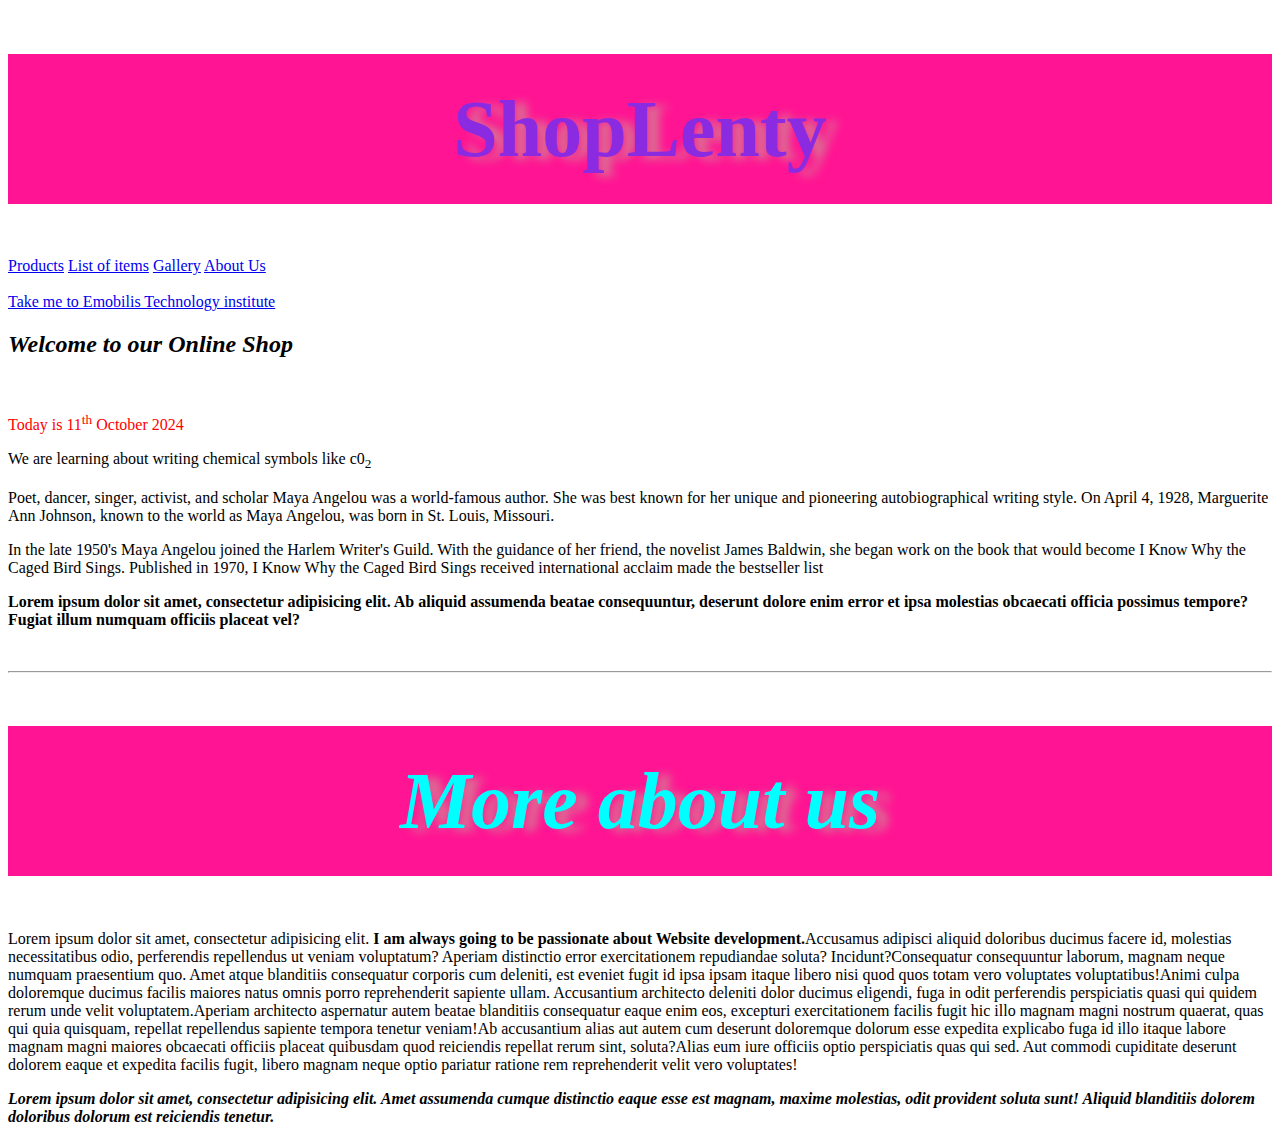
<file: index.html>
<!doctype html>
<html lang="en">
<head>
  <meta charset="UTF-8">
  <meta name="viewport"
        content="width=device-width, user-scalable=no, initial-scale=1.0, maximum-scale=1.0, minimum-scale=1.0">
  <meta http-equiv="X-UA-Compatible" content="ie=edge">
  <title>Home Page</title>
  <link rel="stylesheet" href="css/main.css">
  <link rel="icon" href="assets/home.png">
</head>
<body>
<h1>ShopLenty</h1>
<a href="products.html" target="_blank">Products</a>
<a href="Lists.html" target="_blank">List of items</a>
<a href="gallery.html" target="_blank">Gallery</a>
<a href="about.html" target="_blank">About Us</a><br><br>

<a href="https://www.emobilis.ac.ke/">Take me to Emobilis Technology institute</a><br>
<h2><i>Welcome to our Online Shop</i></h2><br>
<p style="color:red">Today is 11<sup>th</sup> October 2024</p>
<p>We are learning about writing chemical symbols like c0<sub>2</sub></p>
<p>Poet, dancer, singer, activist, and scholar Maya Angelou was a world-famous author. She was best known for her unique and pioneering autobiographical writing style. On April 4, 1928, Marguerite Ann Johnson, known to the world as Maya Angelou, was born in St. Louis, Missouri.</p>
<p>In the late 1950's Maya Angelou joined the Harlem Writer's Guild. With the guidance of her friend, the novelist James Baldwin, she began work on the book that would become I Know Why the Caged Bird Sings. Published in 1970, I Know Why the Caged Bird Sings received international acclaim made the bestseller list
<p style="font-weight: bolder">Lorem ipsum dolor sit amet, consectetur adipisicing elit. Ab aliquid assumenda beatae consequuntur, deserunt dolore enim error et ipsa molestias obcaecati officia possimus tempore? Fugiat illum numquam officiis placeat vel?</p>
<br>
<hr>
<h1 style="color: aqua"><i>More about us</i></h1>
<p><span>Lorem ipsum dolor sit amet, consectetur adipisicing elit. <strong>I am always going to be passionate about Website development.</strong>Accusamus adipisci aliquid doloribus ducimus facere id, molestias necessitatibus odio, perferendis repellendus ut veniam voluptatum? Aperiam distinctio error exercitationem repudiandae soluta? Incidunt?</span><span>Consequatur consequuntur laborum, magnam neque numquam praesentium quo. Amet atque blanditiis consequatur corporis cum deleniti, est eveniet fugit id ipsa ipsam itaque libero nisi quod quos totam vero voluptates voluptatibus!</span><span>Animi culpa doloremque ducimus facilis maiores natus omnis porro reprehenderit sapiente ullam. Accusantium architecto deleniti dolor ducimus eligendi, fuga in odit perferendis perspiciatis quasi qui quidem rerum unde velit voluptatem.</span><span>Aperiam architecto aspernatur autem beatae blanditiis consequatur eaque enim eos, excepturi exercitationem facilis fugit hic illo magnam magni nostrum quaerat, quas qui quia quisquam, repellat repellendus sapiente tempora tenetur veniam!</span><span>Ab accusantium alias aut autem cum deserunt doloremque dolorum esse expedita explicabo fuga id illo itaque labore magnam magni maiores obcaecati officiis placeat quibusdam quod reiciendis repellat rerum sint, soluta?</span><span>Alias eum iure officiis optio perspiciatis quas qui sed. Aut commodi cupiditate deserunt dolorem eaque et expedita facilis fugit, libero magnam neque optio pariatur ratione rem reprehenderit velit vero voluptates!</span></p>
<p><i><b>Lorem ipsum dolor sit amet, consectetur adipisicing elit. Amet assumenda cumque distinctio eaque esse est magnam, maxime molestias, odit provident soluta sunt! Aliquid blanditiis dolorem doloribus dolorum est reiciendis tenetur.</b></i></p>
</body>
</html>
</file>
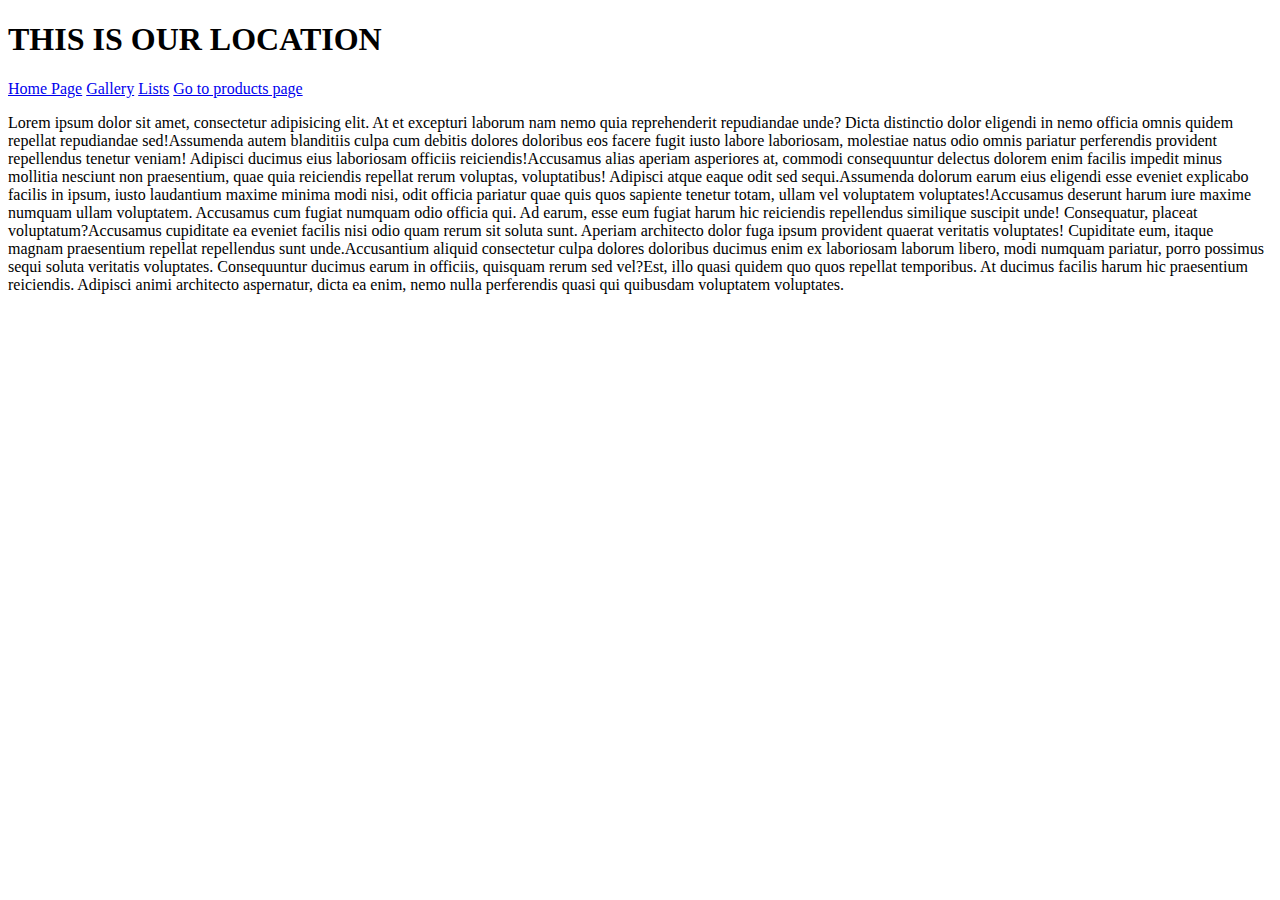
<file: about.html>
<!doctype html>
<html lang="en">
<head>
    <meta charset="UTF-8">
    <meta name="viewport"
          content="width=device-width, user-scalable=no, initial-scale=1.0, maximum-scale=1.0, minimum-scale=1.0">
    <meta http-equiv="X-UA-Compatible" content="ie=edge">
    <title>About us</title>
</head>
<body>
<h1>THIS IS OUR LOCATION</h1>
<a href="index.html">Home Page</a>
<a href="gallery.html">Gallery</a>
<a href="Lists.html">Lists</a>
<a href="products.html">Go to products page</a>
<p><span>Lorem ipsum dolor sit amet, consectetur adipisicing elit. At et excepturi laborum nam nemo quia reprehenderit repudiandae unde? Dicta distinctio dolor eligendi in nemo officia omnis quidem repellat repudiandae sed!</span><span>Assumenda autem blanditiis culpa cum debitis dolores doloribus eos facere fugit iusto labore laboriosam, molestiae natus odio omnis pariatur perferendis provident repellendus tenetur veniam! Adipisci ducimus eius laboriosam officiis reiciendis!</span><span>Accusamus alias aperiam asperiores at, commodi consequuntur delectus dolorem enim facilis impedit minus mollitia nesciunt non praesentium, quae quia reiciendis repellat rerum voluptas, voluptatibus! Adipisci atque eaque odit sed sequi.</span><span>Assumenda dolorum earum eius eligendi esse eveniet explicabo facilis in ipsum, iusto laudantium maxime minima modi nisi, odit officia pariatur quae quis quos sapiente tenetur totam, ullam vel voluptatem voluptates!</span><span>Accusamus deserunt harum iure maxime numquam ullam voluptatem. Accusamus cum fugiat numquam odio officia qui. Ad earum, esse eum fugiat harum hic reiciendis repellendus similique suscipit unde! Consequatur, placeat voluptatum?</span><span>Accusamus cupiditate ea eveniet facilis nisi odio quam rerum sit soluta sunt. Aperiam architecto dolor fuga ipsum provident quaerat veritatis voluptates! Cupiditate eum, itaque magnam praesentium repellat repellendus sunt unde.</span><span>Accusantium aliquid consectetur culpa dolores doloribus ducimus enim ex laboriosam laborum libero, modi numquam pariatur, porro possimus sequi soluta veritatis voluptates. Consequuntur ducimus earum in officiis, quisquam rerum sed vel?</span><span>Est, illo quasi quidem quo quos repellat temporibus. At ducimus facilis harum hic praesentium reiciendis. Adipisci animi architecto aspernatur, dicta ea enim, nemo nulla perferendis quasi qui quibusdam voluptatem voluptates.</span></p>
<iframe src="https://www.google.com/maps/embed?pb=!1m18!1m12!1m3!1d15955.364608379654!2d36.799728932537555!3d-1.2681032269233048!2m3!1f0!2f0!3f0!3m2!1i1024!2i768!4f13.1!3m3!1m2!1s0x182f173c0a1f9de7%3A0xad2c84df1f7f2ec8!2sWestlands%2C%20Nairobi!5e0!3m2!1sen!2ske!4v1728977224211!5m2!1sen!2ske" width="100%" height="450" style="border:0;" allowfullscreen="" loading="lazy" referrerpolicy="no-referrer-when-downgrade"></iframe>
</body>
</html>
</file>
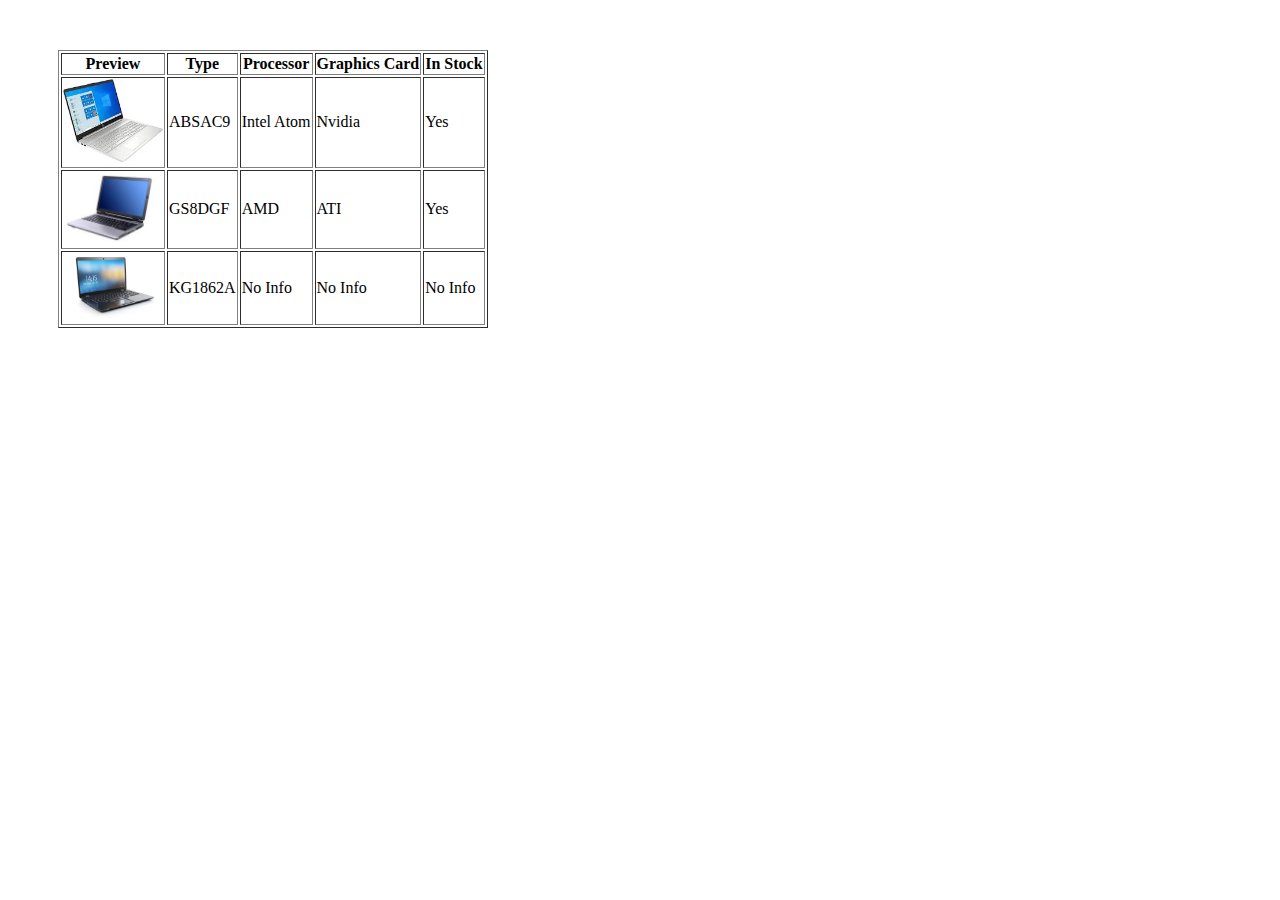
<file: assigment table.html>
<!doctype html>
<html lang="en">
<head>
    <meta charset="UTF-8">
    <meta name="viewport"
      .    content="width=device-width, user-scalable=no, initial-scale=1.0, maximum-scale=1.0, minimum-scale=1.0">
    <meta http-equiv="X-UA-Compatible" content="ie=edge">
    <title>Table</title>
</head>
<body>
<table border = "1" style="margin: 50px">
    <tr>
        <th>Preview</th>
        <th>Type</th>
        <th>Processor</th>
        <th>Graphics Card</th>
        <th>In Stock</th>
    </tr>
    <tr>
    <td><img src="assets/img_10.png" alt="Laptop 1" width="100"></td>
    <td>ABSAC9</td>
    <td>Intel Atom</td>
    <td>Nvidia</td>
    <td>Yes</td>
    </tr>
    <tr>
    <td><img src="assets/laptop2.jfif" alt="laptop 22" width="100"></td>
    <td>GS8DGF</td>
    <td>AMD</td>
    <td>ATI</td>
    <td>Yes</td>
    </tr>
    <tr>
        <td><img src="assets/laptop3.webp" alt="Laptop 3" width="100"></td>
        <td>KG1862A</td>
        <td>No Info</td>
        <td>No Info</td>
        <td>No Info</td>
    </tr>
</table>
</body>
</html>
</file>
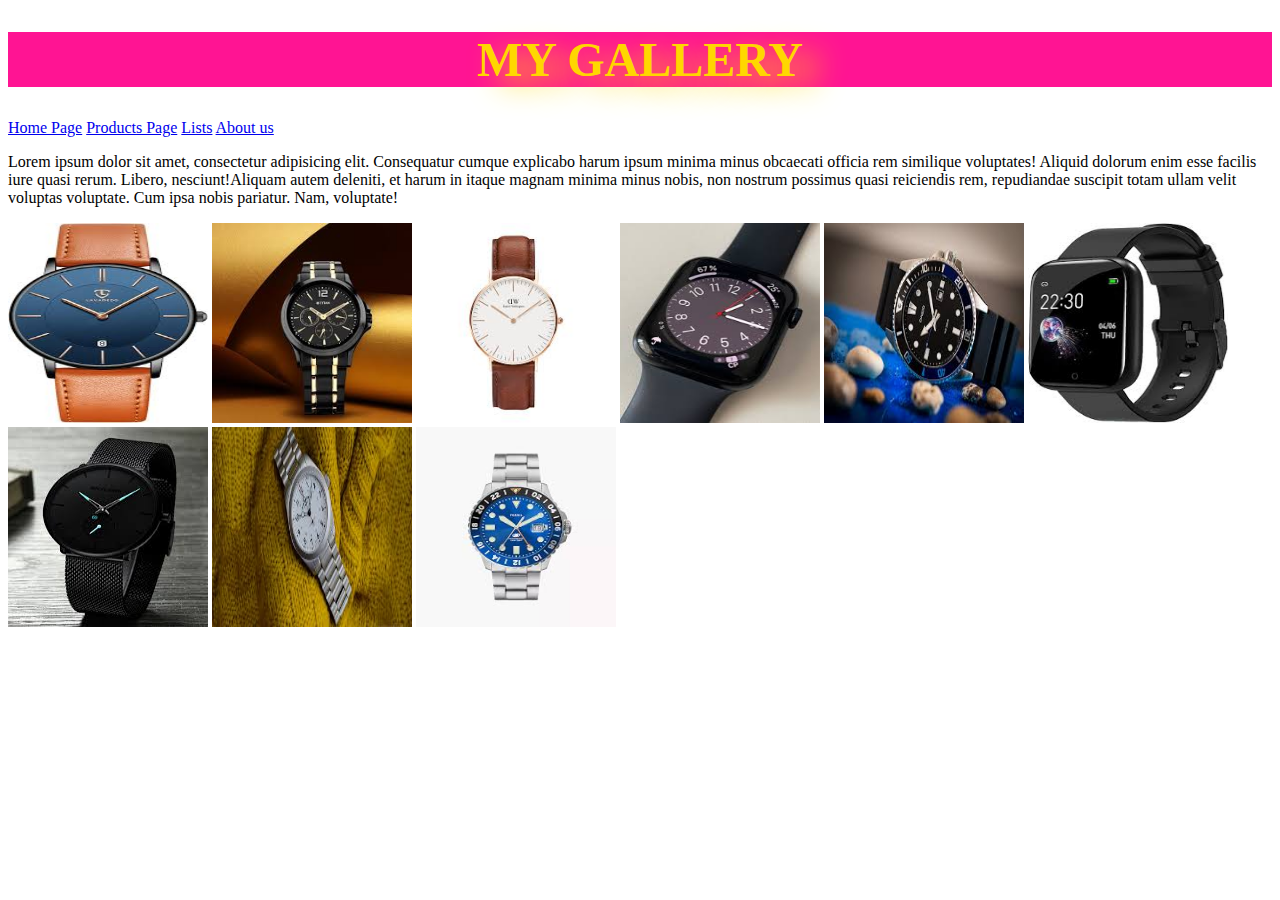
<file: gallery.html>
<!doctype html>
<html lang="en">
<head>
  <meta charset="UTF-8">
  <meta name="viewport"
        content="width=device-width, user-scalable=no, initial-scale=1.0, maximum-scale=1.0, minimum-scale=1.0">
  <meta http-equiv="X-UA-Compatible" content="ie=edge">
  <title>Gallery</title>
  <link rel="stylesheet" href="css/style.css">
  <link rel="icon" href="assets/gallery.jpg">
</head>
<body>
<h1>MY GALLERY</h1>
<a href="index.html">Home Page</a>
<a href="products.html">Products Page</a>
<a href="Lists.html">Lists</a>
<a href="about.html">About us</a>
<p><span>Lorem ipsum dolor sit amet, consectetur adipisicing elit. Consequatur cumque explicabo harum ipsum minima minus obcaecati officia rem similique voluptates! Aliquid dolorum enim esse facilis iure quasi rerum. Libero, nesciunt!</span><span>Aliquam autem deleniti, et harum in itaque magnam minima minus nobis, non nostrum possimus quasi reiciendis rem, repudiandae suscipit totam ullam velit voluptas voluptate. Cum ipsa nobis pariatur. Nam, voluptate!</span></p>
<img src="assets/watch.jfif" alt="Watch">
<img src="assets/watch3.jfif" alt="watch 2">
<img src="assets/Watch2.jfif" alt="Watch 3">
<img src="assets/img.png">
<img src="assets/img_1.png" alt="">
<img src="assets/img_2.png" alt="">
<img src="assets/img_3.png">
<img src="assets/img_4.png">
<img src="assets/img_5.png">
</body>
</html>
</file>
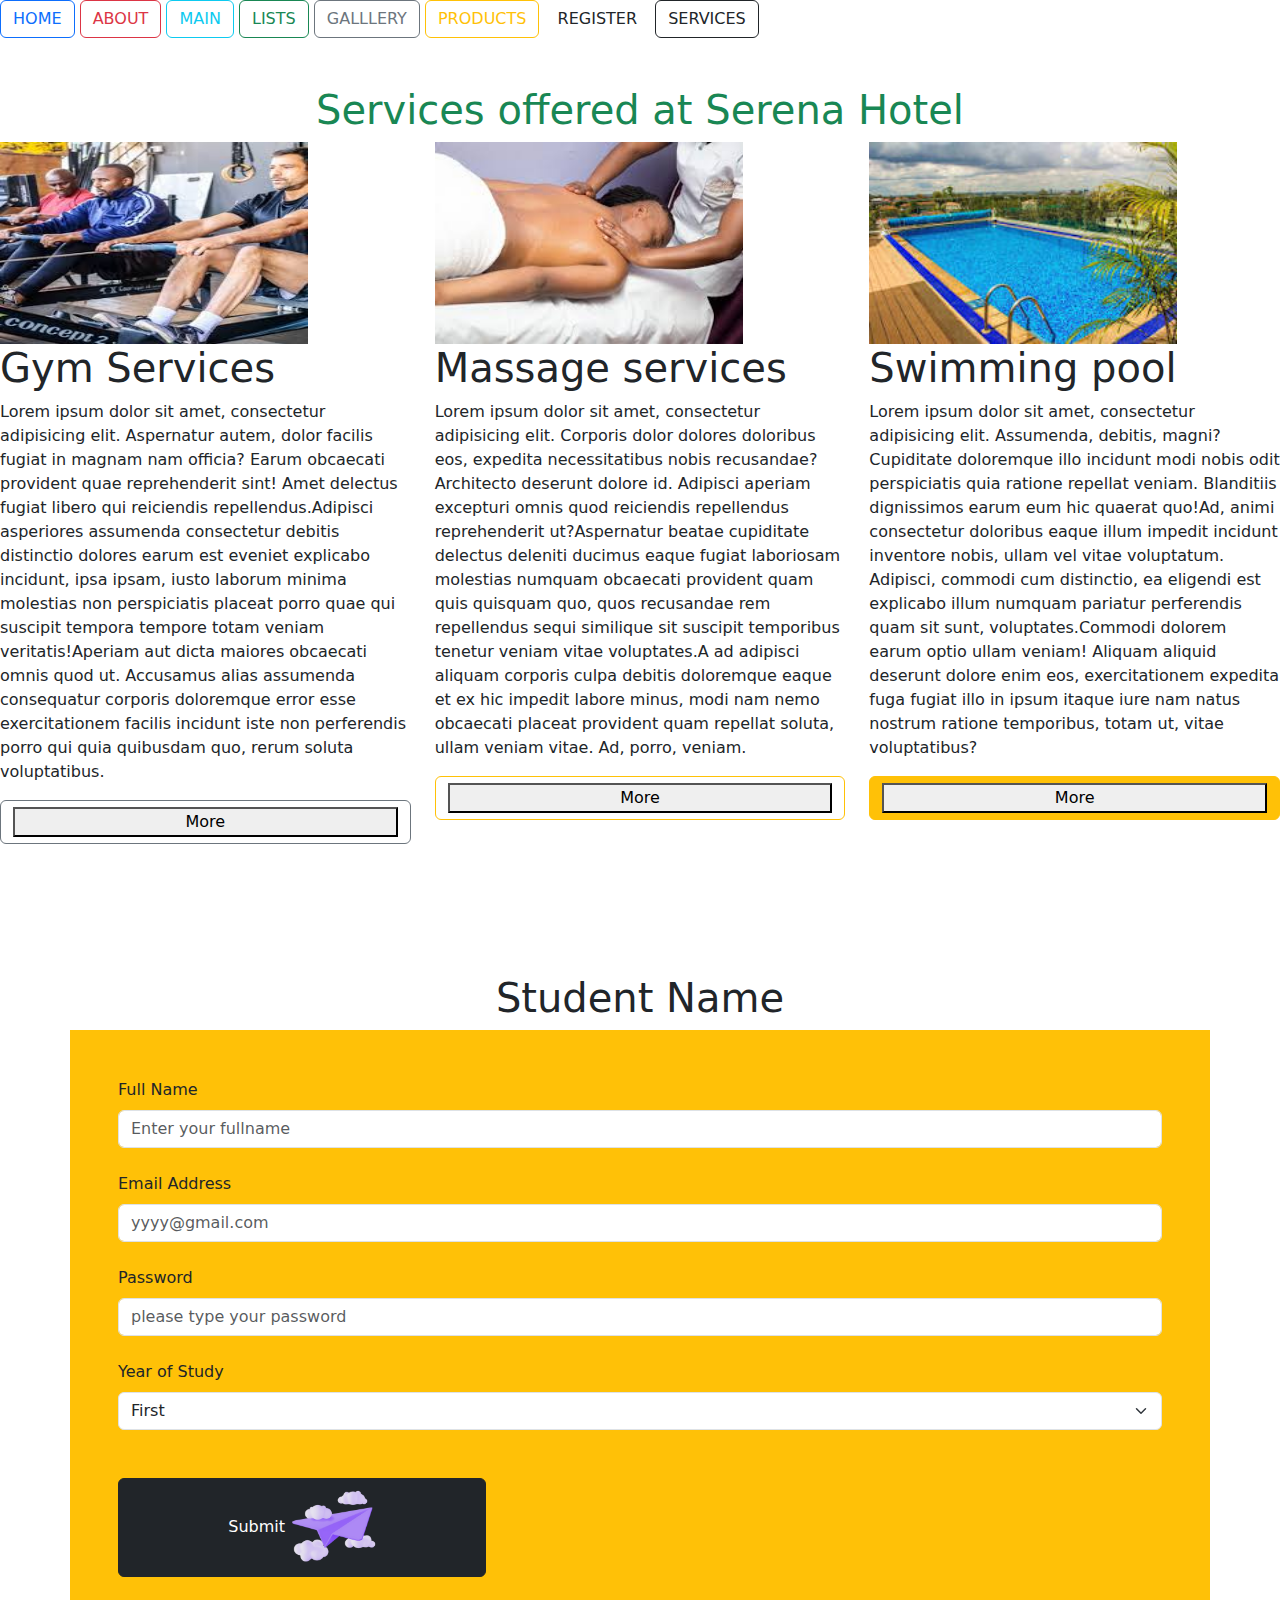
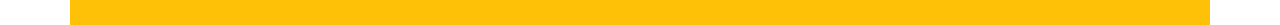
<file: Learningpage.html>
<!doctype html>
<html lang="en">
<head>
    <meta charset="UTF-8">
    <meta name="viewport"
          content="width=device-width, user-scalable=no, initial-scale=1.0, maximum-scale=1.0, minimum-scale=1.0">
    <meta http-equiv="X-UA-Compatible" content="ie=edge">
    <title>Learning</title>
    <link rel="stylesheet" href="boostraps/css/bootstrap.min.css">
    <script src="boostraps/js/bootstrap.min.js"></script>
</head>
<body>

<a href="index.html" class="btn btn-outline-primary">HOME</a>
<a href="about.html" class="btn btn-outline-danger">ABOUT</a>
<a href="Main.html" class="btn btn-outline-info">MAIN</a>
<a href="Lists.html" class="btn btn-outline-success">LISTS</a>
<a href="gallery.html" class="btn btn-outline-secondary">GALLLERY</a>
<a href="products.html" class="btn btn-outline-warning">PRODUCTS</a>
<a href="Register.html" class="btn btn-outline-muted">REGISTER</a>
<a href="Services.html" class="btn btn-outline-dark">SERVICES</a>

<h1 class="text-center text-success mt-5">Services offered at Serena Hotel</h1>
<div class="row">
    <div class="col">
        <img src="assets/gym.png" alt="gym sw=ervices" class="w-75 h-25">
        <h1>Gym Services</h1>
        <p><span>Lorem ipsum dolor sit amet, consectetur adipisicing elit. Aspernatur autem, dolor facilis fugiat in magnam nam officia? Earum obcaecati provident quae reprehenderit sint! Amet delectus fugiat libero qui reiciendis repellendus.</span><span>Adipisci asperiores assumenda consectetur debitis distinctio dolores earum est eveniet explicabo incidunt, ipsa ipsam, iusto laborum minima molestias non perspiciatis placeat porro quae qui suscipit tempora tempore totam veniam veritatis!</span><span>Aperiam aut dicta maiores obcaecati omnis quod ut. Accusamus alias assumenda consequatur corporis doloremque error esse exercitationem facilis incidunt iste non perferendis porro qui quia quibusdam quo, rerum soluta voluptatibus.</span></p>
        <div class="d-grid btn btn-outline-secondary">
            <button>More</button>
        </div>
    </div>
    <div class="col">
        <img src="assets/massage.jfif" alt="Massage services" class="w-75 h-25">
        <h1>Massage services</h1>
        <p><span>Lorem ipsum dolor sit amet, consectetur adipisicing elit. Corporis dolor dolores doloribus eos, expedita necessitatibus nobis recusandae? Architecto deserunt dolore id. Adipisci aperiam excepturi omnis quod reiciendis repellendus reprehenderit ut?</span><span>Aspernatur beatae cupiditate delectus deleniti ducimus eaque fugiat laboriosam molestias numquam obcaecati provident quam quis quisquam quo, quos recusandae rem repellendus sequi similique sit suscipit temporibus tenetur veniam vitae voluptates.</span><span>A ad adipisci aliquam corporis culpa debitis doloremque eaque et ex hic impedit labore minus, modi nam nemo obcaecati placeat provident quam repellat soluta, ullam veniam vitae. Ad, porro, veniam.</span></p>
        <div class="d-grid btn btn-outline-warning">
            <button>More</button>
        </div>
    </div>
    <div class="col">
        <img src="assets/swim.jfif" alt="swimming services" class="w-75 h-25">
        <h1>Swimming pool</h1>
        <p><span>Lorem ipsum dolor sit amet, consectetur adipisicing elit. Assumenda, debitis, magni? Cupiditate doloremque illo incidunt modi nobis odit perspiciatis quia ratione repellat veniam. Blanditiis dignissimos earum eum hic quaerat quo!</span><span>Ad, animi consectetur doloribus eaque illum impedit incidunt inventore nobis, ullam vel vitae voluptatum. Adipisci, commodi cum distinctio, ea eligendi est explicabo illum numquam pariatur perferendis quam sit sunt, voluptates.</span><span>Commodi dolorem earum optio ullam veniam! Aliquam aliquid deserunt dolore enim eos, exercitationem expedita fuga fugiat illo in ipsum itaque iure nam natus nostrum ratione temporibus, totam ut, vitae voluptatibus?</span></p>
         <div class="d-grid btn btn-warning">
            <button>More</button>
        </div>
    </div>
</div>

<h1 class="mt-4 text-center">Student Name</h1>
<form action="" class="bg-warning container p-5">
    <label for="name" class="form-label">Full Name</label>
    <input type="text" id="name" placeholder="Enter your fullname" required="required" class="form-control mb-4">
    <label for="email" class="form-label">Email Address</label>
    <input type="email" id="email" placeholder="yyyy@gmail.com" class="form-control mb-4">
    <label for="pwd" class="form-label">Password</label>
    <input type="text" id="pwd" placeholder="please type your password" class="form-control mb-4">
    <label for="yos" class="form-label" class="form-label">Year of Study</label>
    <select name="" id="yos" class="form-select">
        <option value="" disabled="disabled">--Choose your year of Study</option>
        <option value="">First</option>
        <option value="">Second</option>
        <option value="">Third</option>
        <option value="">Third</option>
    </select> <br><br>
    <button type="submit" class="btn btn-dark">Submit <img src="assets/Sendicon.webp" class="h-25 w-25" alt=""></button>
</form>
</body>
</html>
</file>
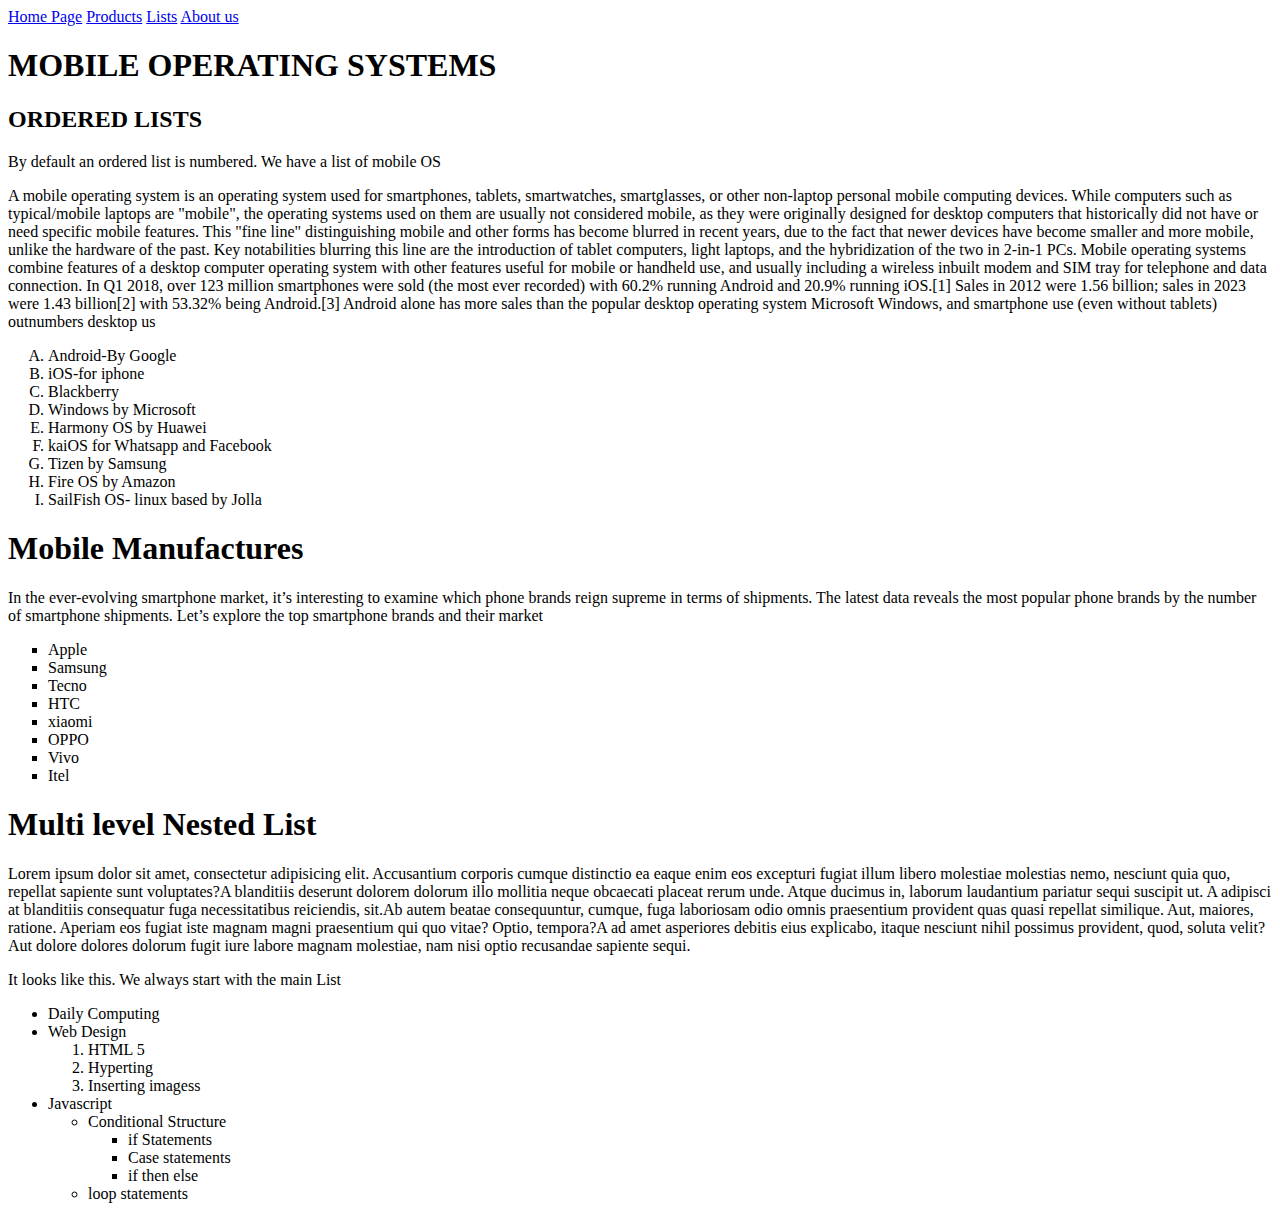
<file: Lists.html>
<!doctype html>
<html lang="en">
<head>
    <meta charset="UTF-8">
    <meta name="viewport"
          content="width=device-width, user-scalable=no, initial-scale=1.0, maximum-scale=1.0, minimum-scale=1.0">
    <meta http-equiv="X-UA-Compatible" content="ie=edge">
    <title>Lists</title>
    <link rel="icon" href="assets/Lists.png">
</head>
<body>
<a href="index.html">Home Page</a>
<a href="products.html">Products</a>
<a href="Lists.html">Lists</a>
<a href="about.html">About us</a>
<h1>MOBILE OPERATING SYSTEMS</h1>
<h2>ORDERED LISTS</h2>
<p>By default an ordered list is numbered. We have a list of mobile OS</p>
<p>A mobile operating system is an operating system used for smartphones, tablets, smartwatches, smartglasses, or other non-laptop personal mobile computing devices. While computers such as typical/mobile laptops are "mobile", the operating systems used on them are usually not considered mobile, as they were originally designed for desktop computers that historically did not have or need specific mobile features. This "fine line" distinguishing mobile and other forms has become blurred in recent years, due to the fact that newer devices have become smaller and more mobile, unlike the hardware of the past. Key notabilities blurring this line are the introduction of tablet computers, light laptops, and the hybridization of the two in 2-in-1 PCs.

Mobile operating systems combine features of a desktop computer operating system with other features useful for mobile or handheld use, and usually including a wireless inbuilt modem and SIM tray for telephone and data connection. In Q1 2018, over 123 million smartphones were sold (the most ever recorded) with 60.2% running Android and 20.9% running iOS.[1] Sales in 2012 were 1.56 billion; sales in 2023 were 1.43 billion[2] with 53.32% being Android.[3] Android alone has more sales than the popular desktop operating system Microsoft Windows, and smartphone use (even without tablets) outnumbers desktop us</p>
<ol type="A">
    <li>Android-By Google</li>
    <li>iOS-for iphone</li>
    <li>Blackberry</li>
    <li>Windows by Microsoft</li>
    <li>Harmony OS by Huawei</li>
    <li>kaiOS for Whatsapp and Facebook</li>
    <li>Tizen by Samsung</li>
    <li>Fire OS by Amazon</li>
    <li> SailFish OS- linux based by Jolla</li>
</ol>
<h1>Mobile Manufactures</h1>
<p>In the ever-evolving smartphone market, it’s interesting to examine which phone brands reign supreme in terms of shipments. The latest data reveals the most popular phone brands by the number of smartphone shipments. Let’s explore the top smartphone brands and their market</p>
<ul style="list-style-type: square ">
    <li>Apple</li>
    <li>Samsung</li>
    <li>Tecno</li>
    <li>HTC</li>
    <li>xiaomi</li>
    <li>OPPO</li>
    <li>Vivo</li>
    <li>Itel</li>
        </ul>
<h1>Multi level Nested List</h1>
<p><span>Lorem ipsum dolor sit amet, consectetur adipisicing elit. Accusantium corporis cumque distinctio ea eaque enim eos excepturi fugiat illum libero molestiae molestias nemo, nesciunt quia quo, repellat sapiente sunt voluptates?</span><span>A blanditiis deserunt dolorem dolorum illo mollitia neque obcaecati placeat rerum unde. Atque ducimus in, laborum laudantium pariatur sequi suscipit ut. A adipisci at blanditiis consequatur fuga necessitatibus reiciendis, sit.</span><span>Ab autem beatae consequuntur, cumque, fuga laboriosam odio omnis praesentium provident quas quasi repellat similique. Aut, maiores, ratione. Aperiam eos fugiat iste magnam magni praesentium qui quo vitae? Optio, tempora?</span><span>A ad amet asperiores debitis eius explicabo, itaque nesciunt nihil possimus provident, quod, soluta velit? Aut dolore dolores dolorum fugit iure labore magnam molestiae, nam nisi optio recusandae sapiente sequi.</span></p>
<p>It looks like this. We always start with the main List</p>
<ul>
    <li>Daily Computing</li>
    <li>Web Design
    <ol>
        <li>HTML 5</li>
        <li>Hyperting</li>
        <li>Inserting imagess</li>
    </ol>
    </li>
    <li>Javascript
    <ul style="list-style-type: circle">
        <li>Conditional Structure
        <ul style="list-style-type: square">
            <li>if Statements</li>
            <li>Case statements</li>
            <li>if then else</li>
        </ul>
        </li>
        <li>loop statements</li>
    </ul>
    </li>
</ul>
</body>
</html>
</file>
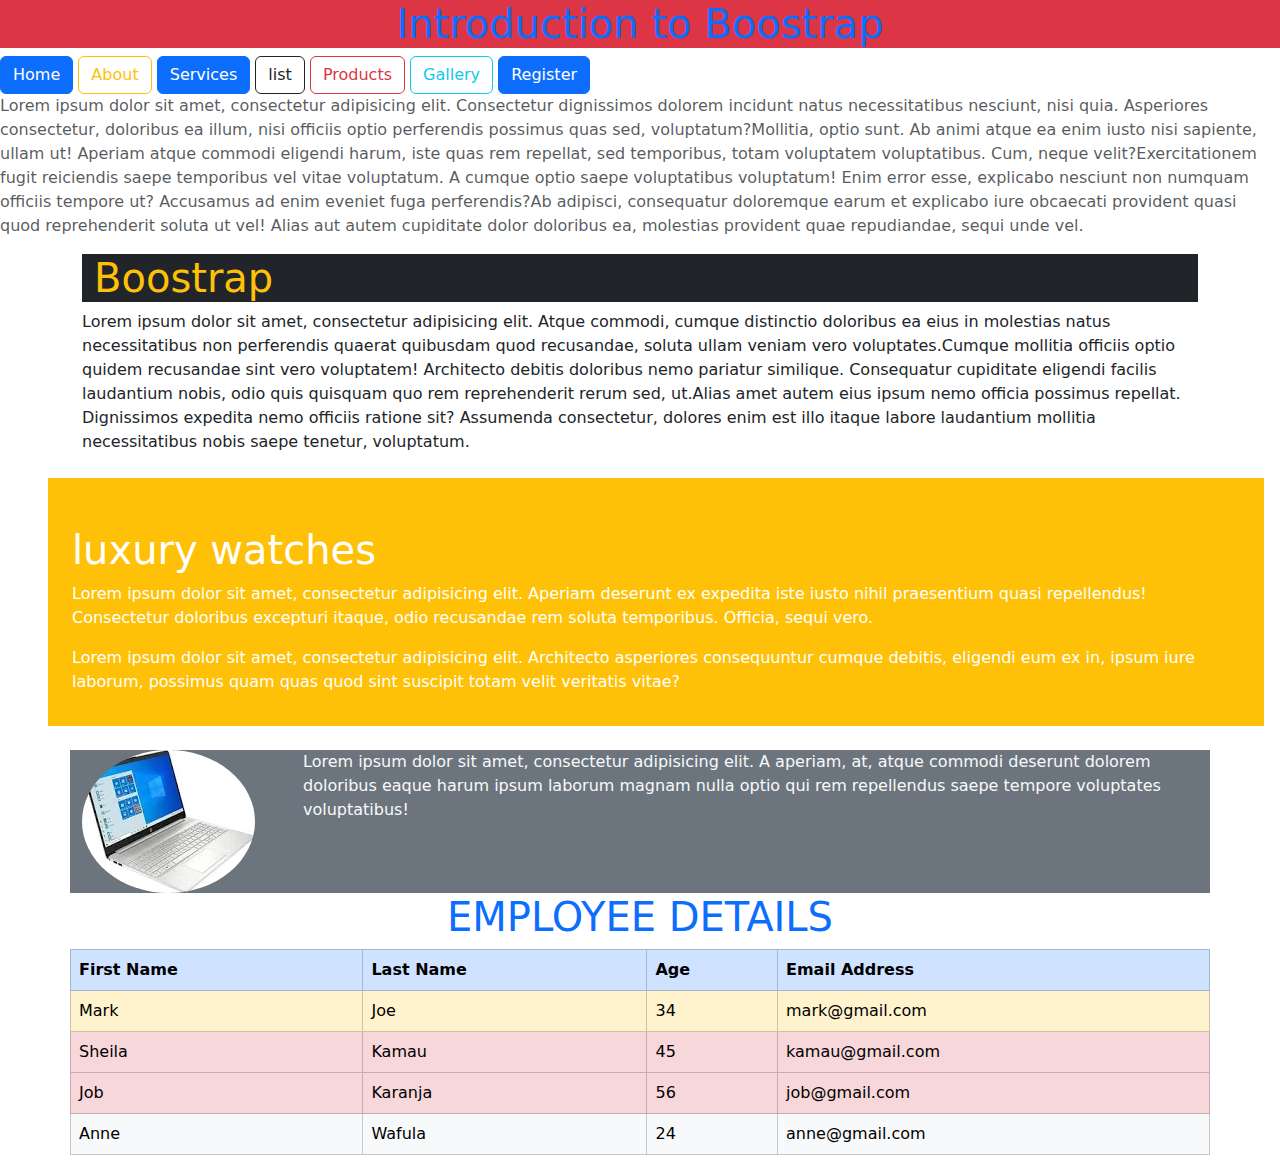
<file: Main.html>
<!doctype html>
<html lang="en">
<head>
    <meta charset="UTF-8">
    <meta name="viewport"
          content="width=device-width, user-scalable=no, initial-scale=1.0, maximum-scale=1.0, minimum-scale=1.0">
    <meta http-equiv="X-UA-Compatible" content="ie=edge">
    <title>Main Styling with Bootstraps</title>
    <link rel="stylesheet" href="boostraps/css/bootstrap.min.css">
    <script src="boostraps/js/bootstrap.min.js"></script>
</head>
<body>
<h1 class="text-primary text-center bg-danger">Introduction to Boostrap</h1>
<button class="btn btn-primary">Home</button>
<button class="btn-outline-warning btn">About</button>
<button class="btn btn-primary">Services</button>
<button class="btn-outline-dark btn">list</button>
<button class="btn-outline-danger btn">Products</button>
<button class="btn-outline-info btn">Gallery</button>
<button class="btn btn-primary">Register</button>

<p class="text-muted"><span>Lorem ipsum dolor sit amet, consectetur adipisicing elit. Consectetur dignissimos dolorem incidunt natus necessitatibus nesciunt, nisi quia. Asperiores consectetur, doloribus ea illum, nisi officiis optio perferendis possimus quas sed, voluptatum?</span><span>Mollitia, optio sunt. Ab animi atque ea enim iusto nisi sapiente, ullam ut! Aperiam atque commodi eligendi harum, iste quas rem repellat, sed temporibus, totam voluptatem voluptatibus. Cum, neque velit?</span><span>Exercitationem fugit reiciendis saepe temporibus vel vitae voluptatum. A cumque optio saepe voluptatibus voluptatum! Enim error esse, explicabo nesciunt non numquam officiis tempore ut? Accusamus ad enim eveniet fuga perferendis?</span><span>Ab adipisci, consequatur doloremque earum et explicabo iure obcaecati provident quasi quod reprehenderit soluta ut vel! Alias aut autem cupiditate dolor doloribus ea, molestias provident quae repudiandae, sequi unde vel.</span></p>
<div class="container">
    <h1 class="bg-dark text-warning container-fluid">Boostrap</h1>
    <p><span>Lorem ipsum dolor sit amet, consectetur adipisicing elit. Atque commodi, cumque distinctio doloribus ea eius in molestias natus necessitatibus non perferendis quaerat quibusdam quod recusandae, soluta ullam veniam vero voluptates.</span><span>Cumque mollitia officiis optio quidem recusandae sint vero voluptatem! Architecto debitis doloribus nemo pariatur similique. Consequatur cupiditate eligendi facilis laudantium nobis, odio quis quisquam quo rem reprehenderit rerum sed, ut.</span><span>Alias amet autem eius ipsum nemo officia possimus repellat. Dignissimos expedita nemo officiis ratione sit? Assumenda consectetur, dolores enim est illo itaque labore laudantium mollitia necessitatibus nobis saepe tenetur, voluptatum.</span></p>
</div>
<div class="bg-warning text-white mt-4 ms-5 me-3 mb-4 pt-5 ps-4 pe-4 pb-3">
    <h1>luxury watches</h1>
    <p>Lorem ipsum dolor sit amet, consectetur adipisicing elit. Aperiam deserunt ex expedita iste iusto nihil praesentium quasi repellendus! Consectetur doloribus excepturi itaque, odio recusandae rem soluta temporibus. Officia, sequi vero.</p>
    <p>Lorem ipsum dolor sit amet, consectetur adipisicing elit. Architecto asperiores consequuntur cumque debitis, eligendi eum ex in, ipsum iure laborum, possimus quam quas quod sint suscipit totam velit veritatis vitae?</p>
    </div>
<div class="bg-secondary container text-light p4 d-flex">
    <img src="assets/img_10.png" alt="" class="me-5 rounded-circle">
    <p>Lorem ipsum dolor sit amet, consectetur adipisicing elit. A aperiam, at, atque commodi deserunt dolorem doloribus eaque harum ipsum laborum magnam nulla optio qui rem repellendus saepe tempore voluptates voluptatibus!</p>
</div>
<h1 class="text-center text-primary">EMPLOYEE DETAILS</h1>
<table class="table table-bordered table-hover table-danger container">
    <tr class="table-primary">
    <th>First Name</th>
    <th>Last Name</th>
    <th>Age</th>
    <th>Email Address</th>
    </tr>
    <tr class="table-warning">
        <td>Mark</td>
        <td>Joe</td>
        <td>34</td>
        <td>mark@gmail.com</td>
    </tr>
    <tr>
        <td>Sheila</td>
        <td>Kamau</td>
        <td>45</td>
        <td>kamau@gmail.com</td>
    </tr>
    <tr>
        <td>Job</td>
        <td>Karanja</td>
        <td>56</td>
        <td>job@gmail.com</td>
    </tr>
    <tr class="table-light">
        <td>Anne</td>
        <td>Wafula</td>
        <td>24</td>
        <td>anne@gmail.com</td>
    </tr>
    </table>
</body>
</html>
</file>
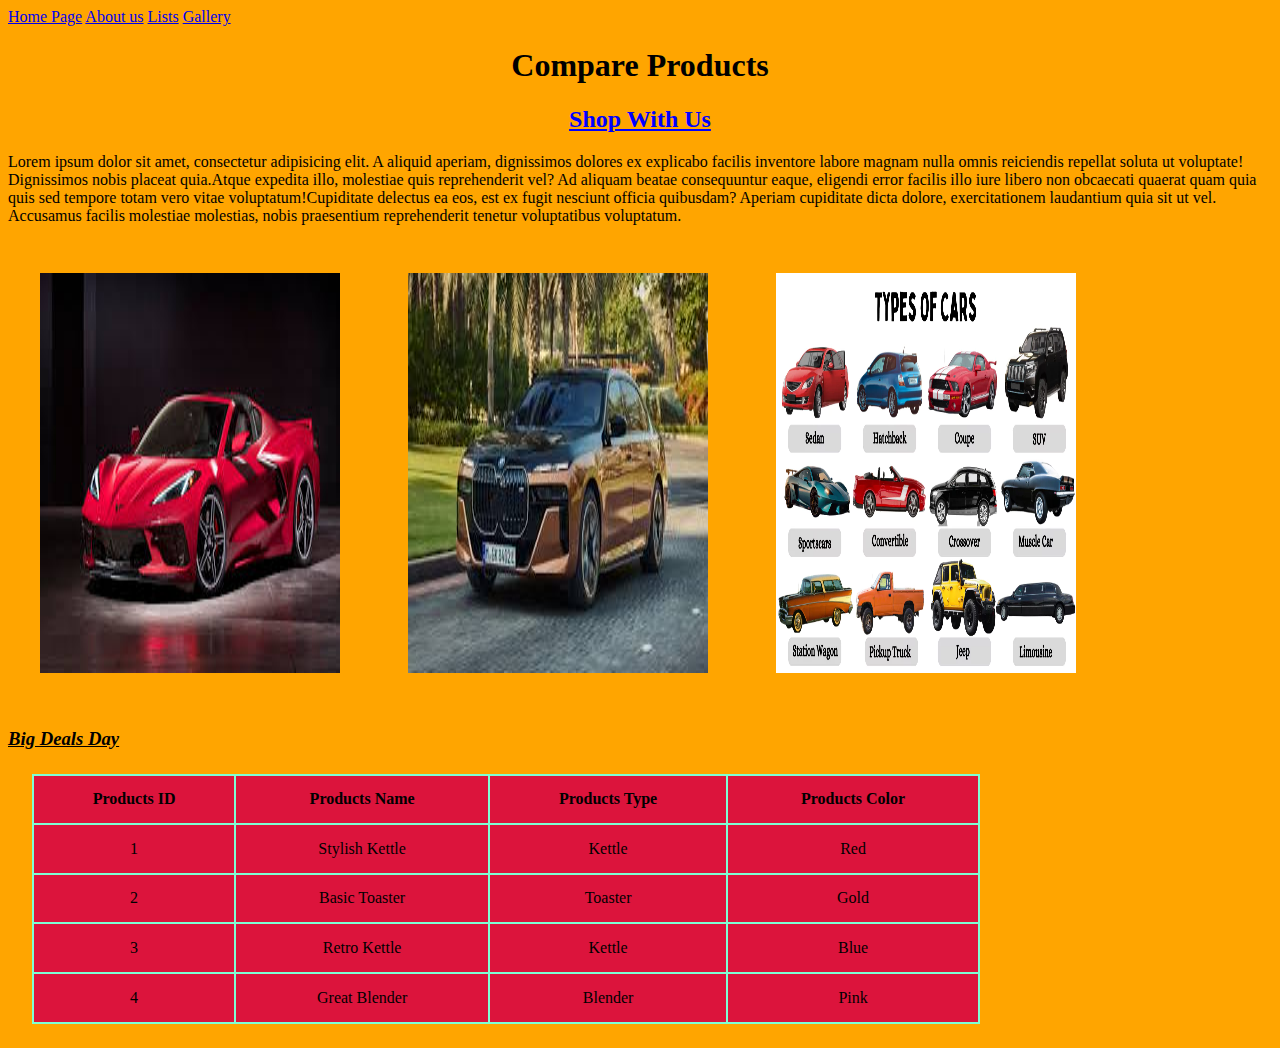
<file: products.html>
<!doctype html>
<html lang="en">
<head>
    <meta charset="UTF-8">
    <meta name="viewport"
          content="width=device-width, user-scalable=no, initial-scale=1.0, maximum-scale=1.0, minimum-scale=1.0">
    <meta http-equiv="X-UA-Compatible" content="ie=edge">
    <title>Products page</title>
    <style>
        img{
            width: 300px;
            height: 400px;
            margin: 2em;
        }
        table,td, th{
            border: 2px solid aquamarine;
            margin: 1.5em;
            border-collapse: collapse;
            text-align: center;
        }
        table{
            width: 75%;
            height: 250px;
            background-color: crimson;
        }
    </style>
    <link rel="icon" href="assets/products.png">
</head>
<body style="background-color: orange">
<a href="index.html">Home Page</a>
<a href="about.html">About us</a>
<a href="Lists.html">Lists</a>
<a href="gallery.html">Gallery</a>
<h1 style="text-align: center">Compare Products</h1>
<h2 style="color: blue; text-align: center; text-decoration: underline" >Shop With Us</h2>
<p><span>Lorem ipsum dolor sit amet, consectetur adipisicing elit. A aliquid aperiam, dignissimos dolores ex explicabo facilis inventore labore magnam nulla omnis reiciendis repellat soluta ut voluptate! Dignissimos nobis placeat quia.</span><span>Atque expedita illo, molestiae quis reprehenderit vel? Ad aliquam beatae consequuntur eaque, eligendi error facilis illo iure libero non obcaecati quaerat quam quia quis sed tempore totam vero vitae voluptatum!</span><span>Cupiditate delectus ea eos, est ex fugit nesciunt officia quibusdam? Aperiam cupiditate dicta dolore, exercitationem laudantium quia sit ut vel. Accusamus facilis molestiae molestias, nobis praesentium reprehenderit tenetur voluptatibus voluptatum.</span></p>
<img src="assets/img_6.png" alt="">
<img src="assets/img_8.png" alt="">
<img src="assets/img_7.png" alt="">
<h3><i><u>Big Deals Day </u></i></h3>
<table>
    <tr>
        <th>Products ID</th>
        <th>Products Name</th>
        <th>Products Type</th>
        <th>Products Color</th>
    </tr>
    <tr>
        <td>1</td>
        <td>Stylish Kettle</td>
        <td>Kettle</td>
        <td>Red</td>
    </tr>
    <tr>
        <td>2</td>
        <td>Basic Toaster</td>
        <td>Toaster</td>
        <td>Gold</td>
    </tr>
    <tr>
        <td>3</td>
        <td>Retro Kettle</td>
        <td>Kettle</td>
        <td>Blue</td>
    </tr>
    <tr>
        <td>4</td>
        <td>Great Blender</td>
        <td>Blender</td>
        <td>Pink</td>
    </tr>
</table>
</body>
</html>
</file>
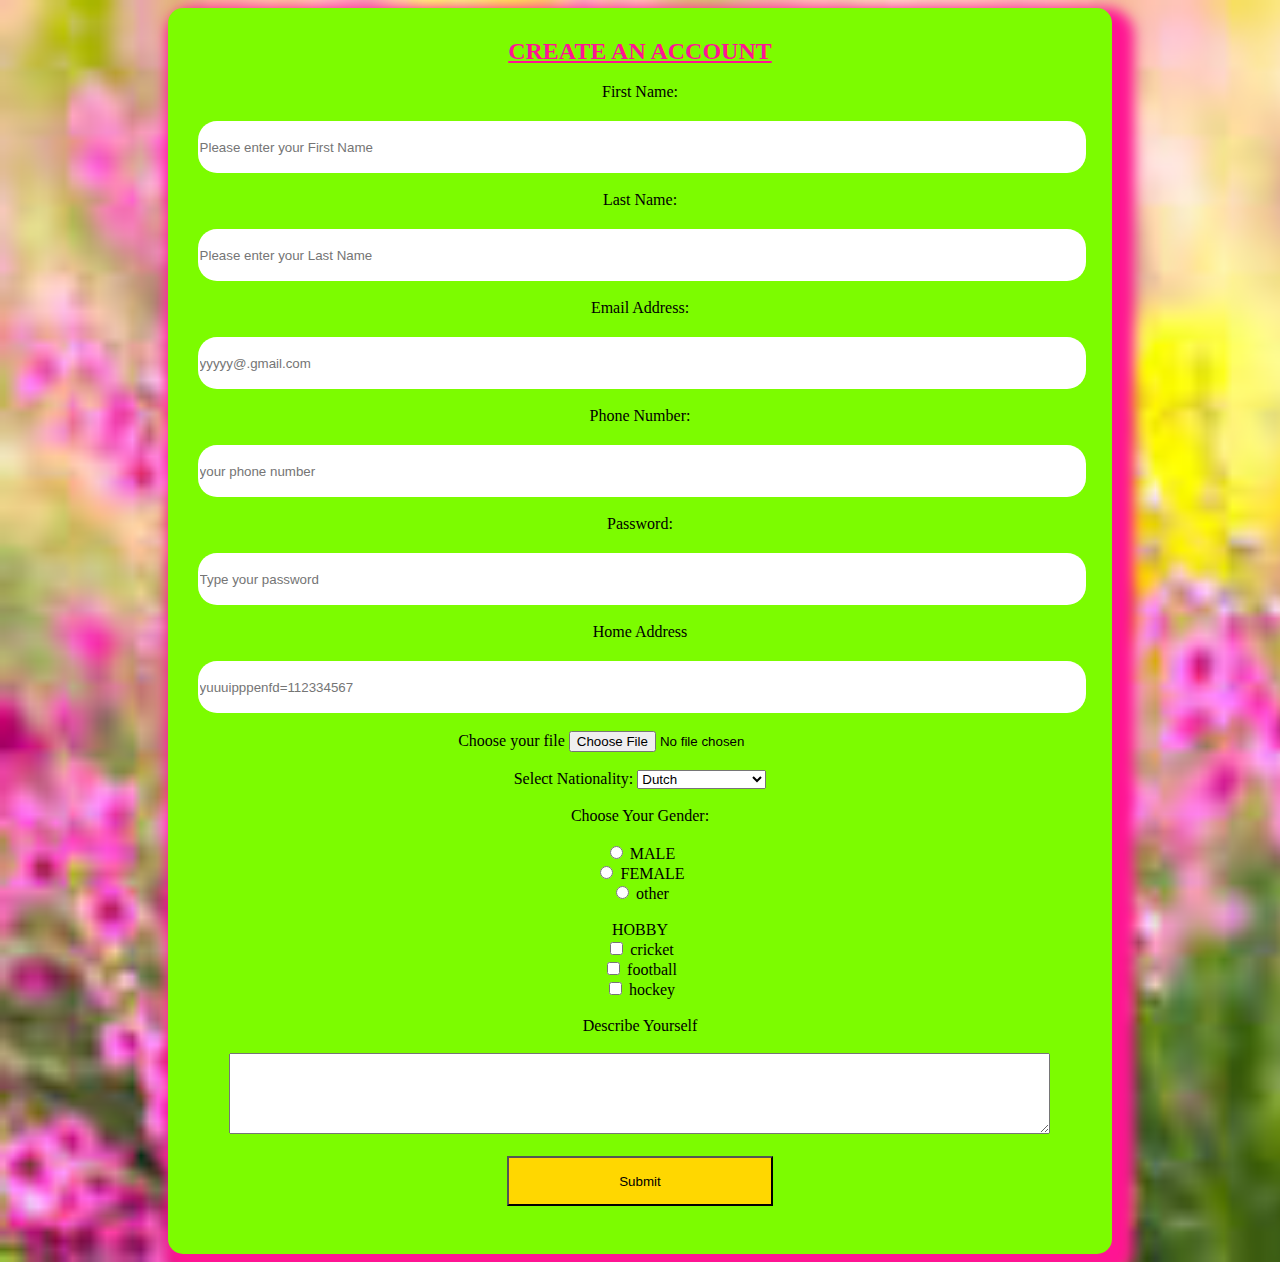
<file: Register.html>
<!doctype html>
<html lang="en">
<head>
    <meta charset="UTF-8">
    <meta name="viewport"
          content="width=device-width, user-scalable=no, initial-scale=1.0, maximum-scale=1.0, minimum-scale=1.0">
    <meta http-equiv="X-UA-Compatible" content="ie=edge">
    <title>Register Pages</title>
    <link rel="stylesheet" href="css/register.css">
    <style>
        body{
            background-image: url("assets/img_9.png");
            background-repeat: no-repeat;
            background-size: cover;
        }
    </style>
</head>
<body>
<form action="">
    <legend>CREATE AN ACCOUNT</legend>
    <br>

    <label for="fName">First Name:</label>
        <input type="text" id="fName" placeholder="Please enter your First Name" required="required"><BR><BR>
    <label for="lName">Last Name:</label>
        <input type="text" id="lName" placeholder="Please enter your Last Name" required="required"><br><br>
    <label for="email">Email Address:</label>
        <input type="email" id="email" placeholder="yyyyy@.gmail.com" required="required"><br><br>
    <label for="number">Phone Number:</label>
        <input type="tel" id="number" placeholder="your phone number" required="required"> <br><br>
    <label for="pwd">Password:</label>
        <input type="password" required="required" id="pwd" placeholder="Type your password"><br><br>
    <label for="address">Home Address</label>
        <input type="number" id="address" placeholder="yuuuipppenfd=112334567"><br><br>
    <label for="file">Choose your file</label>
        <input type="file" id="file" required="required"><br><br>
    <label for="nationality">Select Nationality:</label>
    <select name="" id="nationality">
        <option disabled="disabled">choose nationality</option>
        <option value="Dutch">Dutch</option>
        <option value="kenyan">Kenyan</option>
        <option value="kenyan">Italian</option>
    </select><br> <br>
    <label>Choose Your Gender:</label><br><br>
    <input type="radio" id="male">
    <label FOR="male">MALE</label><BR>

    <input type="radio" id="female">
    <label for="female">FEMALE</label><br>

    <input type="radio" id="other">
    <label for="other">other</label><br><br>

    <label>HOBBY</label><BR>
    <input type="checkbox" id="cricket">
    <label for="cricket">cricket</label><br>

    <input type="checkbox" id="football">
    <label for="football">football</label><br>

    <input type="checkbox" id="hockey">
    <label for="hockey">hockey</label><br><br>

    <label for="message">Describe Yourself</label><br><br>
    <textarea name="" id="message" cols="100" rows="5"></textarea><br><br>
    <button type="submit">Submit</button>
    <br>




</form>
</body>
</html>
</file>
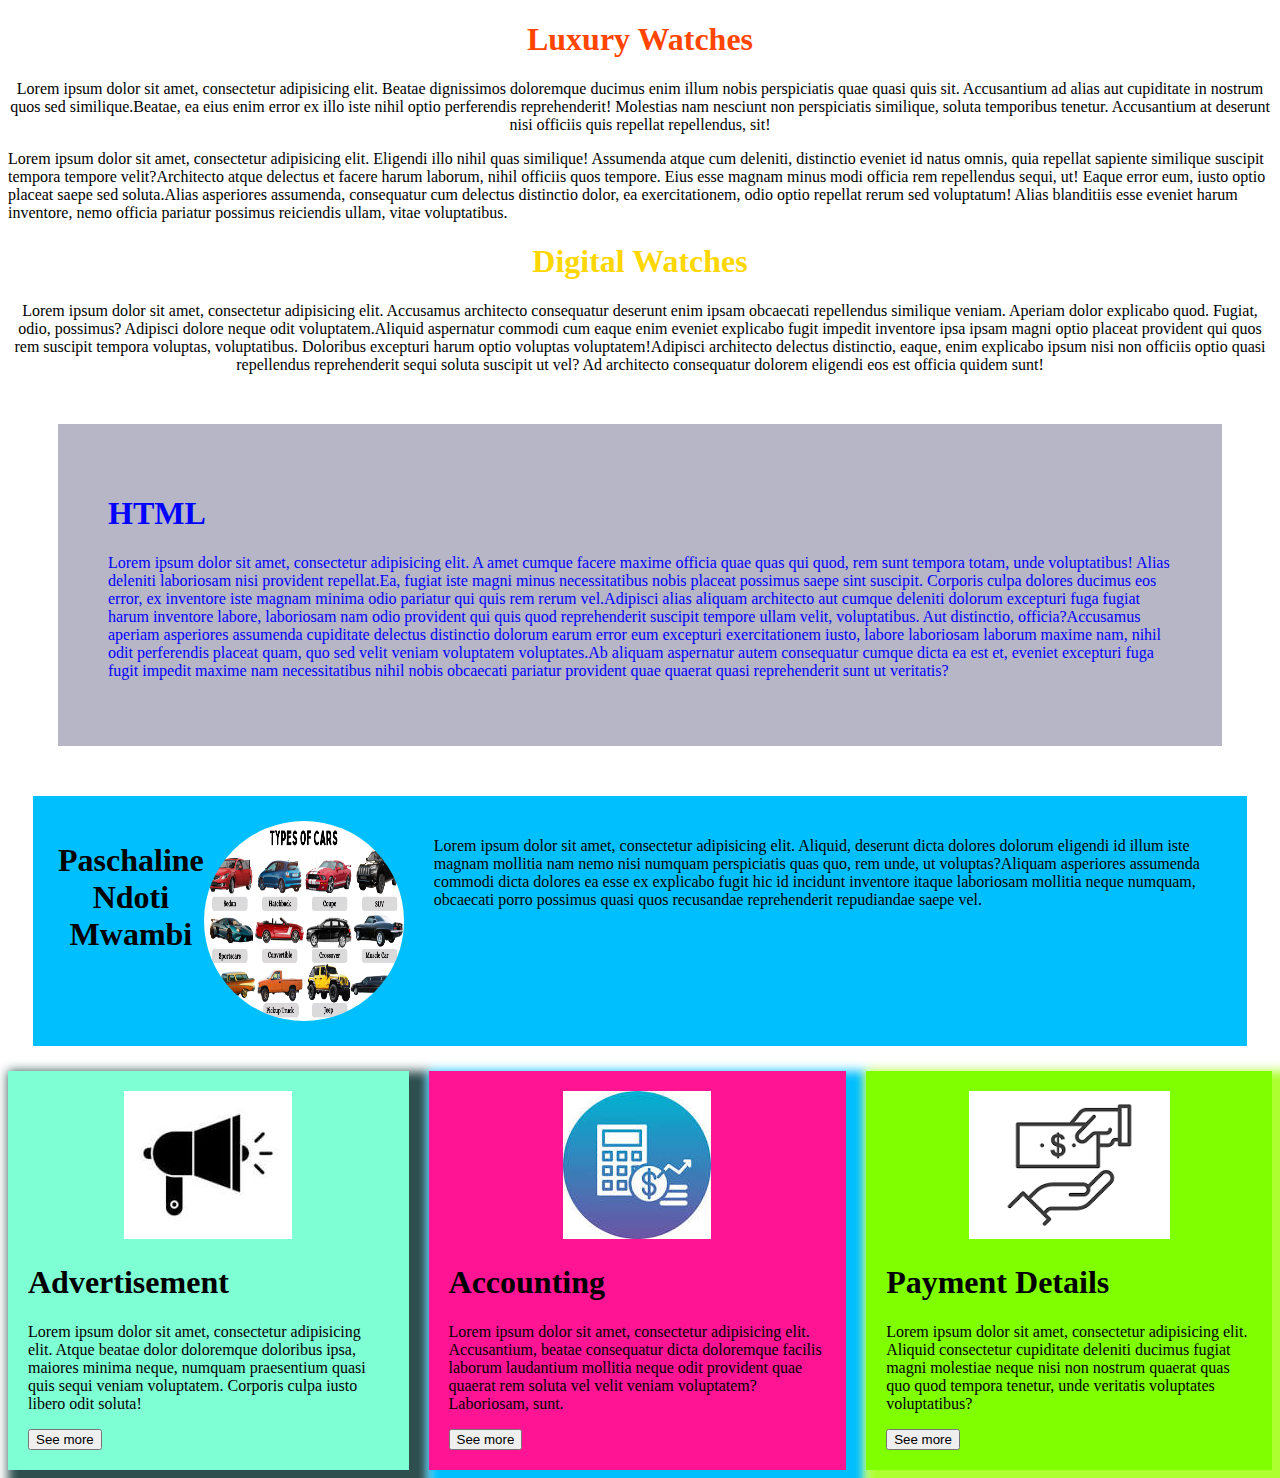
<file: Services.html>
<!doctype html>
<html lang="en">
<head>
    <meta charset="UTF-8">
    <meta name="viewport"
          content="width=device-width, user-scalable=no, initial-scale=1.0, maximum-scale=1.0, minimum-scale=1.0">
    <meta http-equiv="X-UA-Compatible" content="ie=edge">
    <title>Services</title>
    <link rel="stylesheet" href="css/services.css">
</head>
<body>
<h1 id="myP">Luxury Watches</h1>
<p id="one" class="pp"><span>Lorem ipsum dolor sit amet, consectetur adipisicing elit. Beatae dignissimos doloremque ducimus enim illum nobis perspiciatis quae quasi quis sit. Accusantium ad alias aut cupiditate in nostrum quos sed similique.</span><span>Beatae, ea eius enim error ex illo iste nihil optio perferendis reprehenderit! Molestias nam nesciunt non perspiciatis similique, soluta temporibus tenetur. Accusantium at deserunt nisi officiis quis repellat repellendus, sit!</span></p>
<p id="two"><span>Lorem ipsum dolor sit amet, consectetur adipisicing elit. Eligendi illo nihil quas similique! Assumenda atque cum deleniti, distinctio eveniet id natus omnis, quia repellat sapiente similique suscipit tempora tempore velit?</span><span>Architecto atque delectus et facere harum laborum, nihil officiis quos tempore. Eius esse magnam minus modi officia rem repellendus sequi, ut! Eaque error eum, iusto optio placeat saepe sed soluta.</span><span>Alias asperiores assumenda, consequatur cum delectus distinctio dolor, ea exercitationem, odio optio repellat rerum sed voluptatum! Alias blanditiis esse eveniet harum inventore, nemo officia pariatur possimus reiciendis ullam, vitae voluptatibus.</span></p>
<h1 id="myS">Digital Watches</h1>
<p id="three" class="pp"><span>Lorem ipsum dolor sit amet, consectetur adipisicing elit. Accusamus architecto consequatur deserunt enim ipsam obcaecati repellendus similique veniam. Aperiam dolor explicabo quod. Fugiat, odio, possimus? Adipisci dolore neque odit voluptatem.</span><span>Aliquid aspernatur commodi cum eaque enim eveniet explicabo fugit impedit inventore ipsa ipsam magni optio placeat provident qui quos rem suscipit tempora voluptas, voluptatibus. Doloribus excepturi harum optio voluptas voluptatem!</span><span>Adipisci architecto delectus distinctio, eaque, enim explicabo ipsum nisi non officiis optio quasi repellendus reprehenderit sequi soluta suscipit ut vel? Ad architecto consequatur dolorem eligendi eos est officia quidem sunt!</span></p>
<div id="DIV">
    <h1>HTML</h1>
    <p><span>Lorem ipsum dolor sit amet, consectetur adipisicing elit. A amet cumque facere maxime officia quae quas qui quod, rem sunt tempora totam, unde voluptatibus! Alias deleniti laboriosam nisi provident repellat.</span><span>Ea, fugiat iste magni minus necessitatibus nobis placeat possimus saepe sint suscipit. Corporis culpa dolores ducimus eos error, ex inventore iste magnam minima odio pariatur qui quis rem rerum vel.</span><span>Adipisci alias aliquam architecto aut cumque deleniti dolorum excepturi fuga fugiat harum inventore labore, laboriosam nam odio provident qui quis quod reprehenderit suscipit tempore ullam velit, voluptatibus. Aut distinctio, officia?</span><span>Accusamus aperiam asperiores assumenda cupiditate delectus distinctio dolorum earum error eum excepturi exercitationem iusto, labore laboriosam laborum maxime nam, nihil odit perferendis placeat quam, quo sed velit veniam voluptatem voluptates.</span><span>Ab aliquam aspernatur autem consequatur cumque dicta ea est et, eveniet excepturi fuga fugit impedit maxime nam necessitatibus nihil nobis obcaecati pariatur provident quae quaerat quasi reprehenderit sunt ut veritatis?</span></p>
</div>
<div id="test">
    <h1 style="text-align:center">Paschaline Ndoti Mwambi</h1>

    <img src="assets/img_7.png" alt="TYpes of cars" height="450" width="400"><br><br>
    <p><span>Lorem ipsum dolor sit amet, consectetur adipisicing elit. Aliquid, deserunt dicta dolores dolorum eligendi id illum iste magnam mollitia nam nemo nisi numquam perspiciatis quas quo, rem unde, ut voluptas?</span><span>Aliquam asperiores assumenda commodi dicta dolores ea esse ex explicabo fugit hic id incidunt inventore itaque laboriosam mollitia neque numquam, obcaecati porro possimus quasi quos recusandae reprehenderit repudiandae saepe vel.</span></p>
</div>
<div id="main">
    <div id="advert">
        <center><img src="css/img_1.png" alt=""></center>
        <h1>Advertisement</h1>
        <p>Lorem ipsum dolor sit amet, consectetur adipisicing elit. Atque beatae dolor doloremque doloribus ipsa, maiores minima neque, numquam praesentium quasi quis sequi veniam voluptatem. Corporis culpa iusto libero odit soluta!</p>
        <button>See more</button>
    </div>
    <div id="accounting">
        <center><img src="css/img_2.png" alt=""></center>
        <h1>Accounting</h1>
        <p>Lorem ipsum dolor sit amet, consectetur adipisicing elit. Accusantium, beatae consequatur dicta doloremque facilis laborum laudantium mollitia neque odit provident quae quaerat rem soluta vel velit veniam voluptatem? Laboriosam, sunt.</p>
         <button>See more</button>
    </div>
    <div id="pay">
        <center><img src="css/img.png" alt=""></center>
        <h1>Payment Details</h1>
        <p>Lorem ipsum dolor sit amet, consectetur adipisicing elit. Aliquid consectetur cupiditate deleniti ducimus fugiat magni molestiae neque nisi non nostrum quaerat quas quo quod tempora tenetur, unde veritatis voluptates voluptatibus?</p>
         <button>See more</button>
    </div>
</div>



</body>
</html>
</file>
<file: css/main.css>
h1{
    color: blueviolet;
    text-align: center;
    background-color: deeppink;
    font-size: 80px;
    line-height: 150px;
    text-shadow: 12px 3px 10px palevioletred;
}
h1:hover{
    background-color: forestgreen;
    color: gold;
}
</file>
<file: css/style.css>
h1{
    color: gold;
    text-align: center;
    font-size: 3em;
    background-color: deeppink;
    font-weight: bolder;
    text-shadow: 20px 10px 30px;
}
img{
    width: 200px;
    height: 200px;
}
img:hover{
    opacity: 0.4;
}
</file>
<file: css/register.css>
form{
    background-color: lawngreen;
    margin: auto;
    padding: 30px;
    width: 70%;
    border-radius: 15px;
    box-shadow: 10px 12px 13px 12px deeppink;
    text-align: center;
}
legend{
    color: deeppink;
    font-weight: bolder;
    font-family: "Bell MT";
    font-size: 1.5em;
    text-decoration: underline;
}
input[type=text],[type=tel],[type=email],[type=password],[type=number]{
width: 100%;
    height: 50px;
    margin-top: 20px;
    border-width: 0;
    border-radius: 19px;
    mso-border-shadow: yes;
}
input[type=text]:focus,[type=tel]:focus,[type=email]:focus,[type=password]:focus,[type=number]:focus{
    background-color: gold;
}
button{
    background-color: gold;
    width: 30%;
    height: 50px;
    display: block;
    margin: auto;
}
button:hover{
    background-color: orange;
}
</file>
<file: css/services.css>
#myP{
    text-align: center;
    color: orangered;
    font-family: "Agency FB";
}
#myS{
    text-align: center;
    color: gold;
}
.pp{
    text-align: center;
}
#DIV {
    background-color: #b6b6c7;
    margin: 50px;
    padding: 50px;
    color: blue;
}
#test{
   background-color: deepskyblue;
    margin: 25px;
    padding: 25px;
    display: flex;
}
#test p{
    margin-left: 30px;
}
#test img{
    border-radius: 400px;
    width: 200px;
    height: 200px;
}
#main{
    display: flex;
}
#advert{
    background-color: aquamarine;
    padding: 20px;
     box-shadow: 10px 10px 10px 10px darkslategray;
}
#accounting{
    background-color: deeppink;
    padding: 20px;
    margin-left: 20px;
    box-shadow: 10px 10px 10px 10px deepskyblue;
}
#pay{
    background-color: chartreuse;
    padding: 20px;
    margin-left: 20px;
     box-shadow: 10px 10px 10px 10px greenyellow;
}
#advert:hover{
    color: red;
    background-color: lawngreen;
}
#pay:hover{
    color: gray;
    background-color: red;
}
#accounting:hover{
    color: darkmagenta;
    }
</file>
